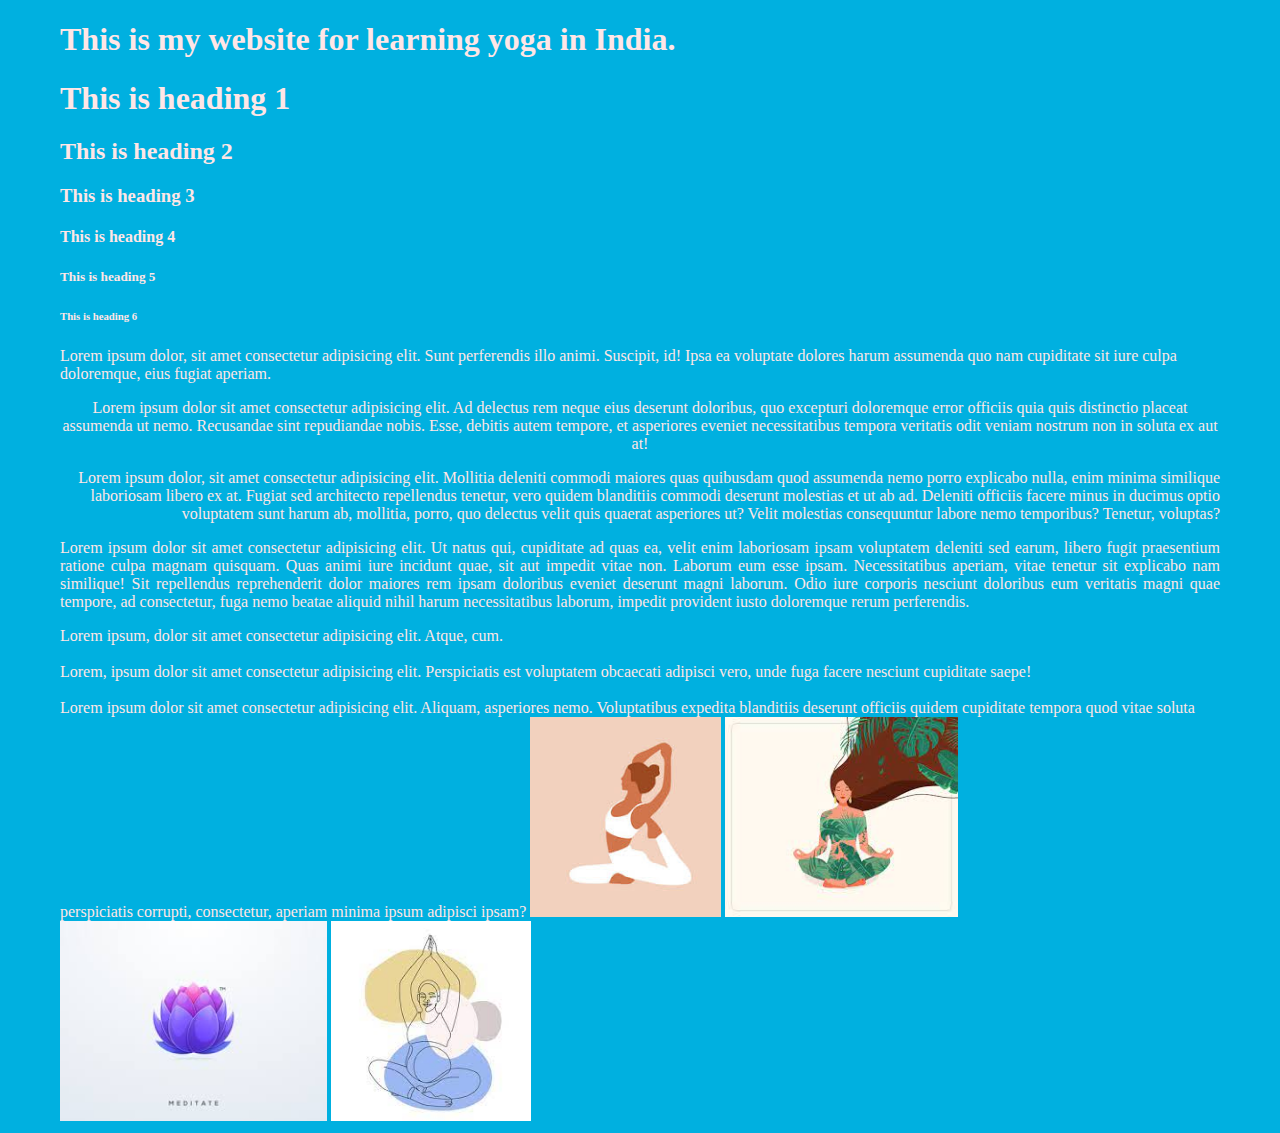
<file: index2.html>
<!DOCTYPE html>
<html lang="en">

<head>
    <meta charset="UTF-8">
    <meta http-equiv="X-UA-Compatible" content="IE=edge">
    <meta name="viewport" content="width=device-width, initial-scale=1.0">
    <link rel="icon" type="image/x-icon" href="favicon.png">
    <title>Learning Yoga</title>
</head>

<body leftmargin="60" bgcolor="ombre" text="#ffe6e6"></body>
<h1>This is my website for learning yoga in India.</h1>
<h1>This is heading 1</h1>
<h2>This is heading 2</h2>
<h3>This is heading 3</h3>
<h4>This is heading 4</h4>
<h5>This is heading 5</h5>
<h6>This is heading 6</h6>

<P>Lorem ipsum dolor, sit amet consectetur adipisicing elit. Sunt perferendis illo animi. Suscipit, id! Ipsa ea voluptate dolores harum assumenda quo nam cupiditate sit iure culpa doloremque, eius fugiat aperiam.</P>
<P align="center">Lorem ipsum dolor sit amet consectetur adipisicing elit. Ad delectus rem neque eius deserunt doloribus, quo excepturi doloremque error officiis quia quis distinctio placeat assumenda ut nemo. Recusandae sint repudiandae nobis. Esse, debitis autem tempore, et asperiores eveniet necessitatibus tempora veritatis odit veniam nostrum non in soluta ex aut at!</P>
<P align="right">Lorem ipsum dolor, sit amet consectetur adipisicing elit. Mollitia deleniti commodi maiores quas quibusdam quod assumenda nemo porro explicabo nulla, enim minima similique laboriosam libero ex at. Fugiat sed architecto repellendus tenetur, vero quidem blanditiis commodi deserunt molestias et ut ab ad. Deleniti officiis facere minus in ducimus optio voluptatem sunt harum ab, mollitia, porro, quo delectus velit quis quaerat asperiores ut? Velit molestias consequuntur labore nemo temporibus? Tenetur, voluptas?</P>
<P align="justify">Lorem ipsum dolor sit amet consectetur adipisicing elit. Ut natus qui, cupiditate ad quas ea, velit enim laboriosam ipsam voluptatem deleniti sed earum, libero fugit praesentium ratione culpa magnam quisquam. Quas animi iure incidunt quae, sit aut impedit vitae non. Laborum eum esse ipsam. Necessitatibus aperiam, vitae tenetur sit explicabo nam similique! Sit repellendus reprehenderit dolor maiores rem ipsam doloribus eveniet deserunt magni laborum. Odio iure corporis nesciunt doloribus eum veritatis magni quae tempore, ad consectetur, fuga nemo beatae aliquid nihil harum necessitatibus laborum, impedit provident iusto doloremque rerum perferendis.</P>

Lorem ipsum, dolor sit amet consectetur adipisicing elit. Atque, cum. <br><br>
Lorem, ipsum dolor sit amet consectetur adipisicing elit. Perspiciatis est voluptatem obcaecati adipisci vero, unde fuga facere nesciunt cupiditate saepe! <br><br>

Lorem ipsum dolor sit amet consectetur adipisicing elit. Aliquam, asperiores nemo. Voluptatibus expedita blanditiis deserunt officiis quidem cupiditate tempora quod vitae soluta perspiciatis corrupti, consectetur, aperiam minima ipsum adipisci ipsam? 


<img src="images/1.webp" alt="Yoga pose 1" height="200">
<img src="images/2.webp" alt="" height="200">
<img src="images/3.webp" alt="" height="200">
<img src="images/4.webp" alt="" height="200">

</body>

</html>
</file>
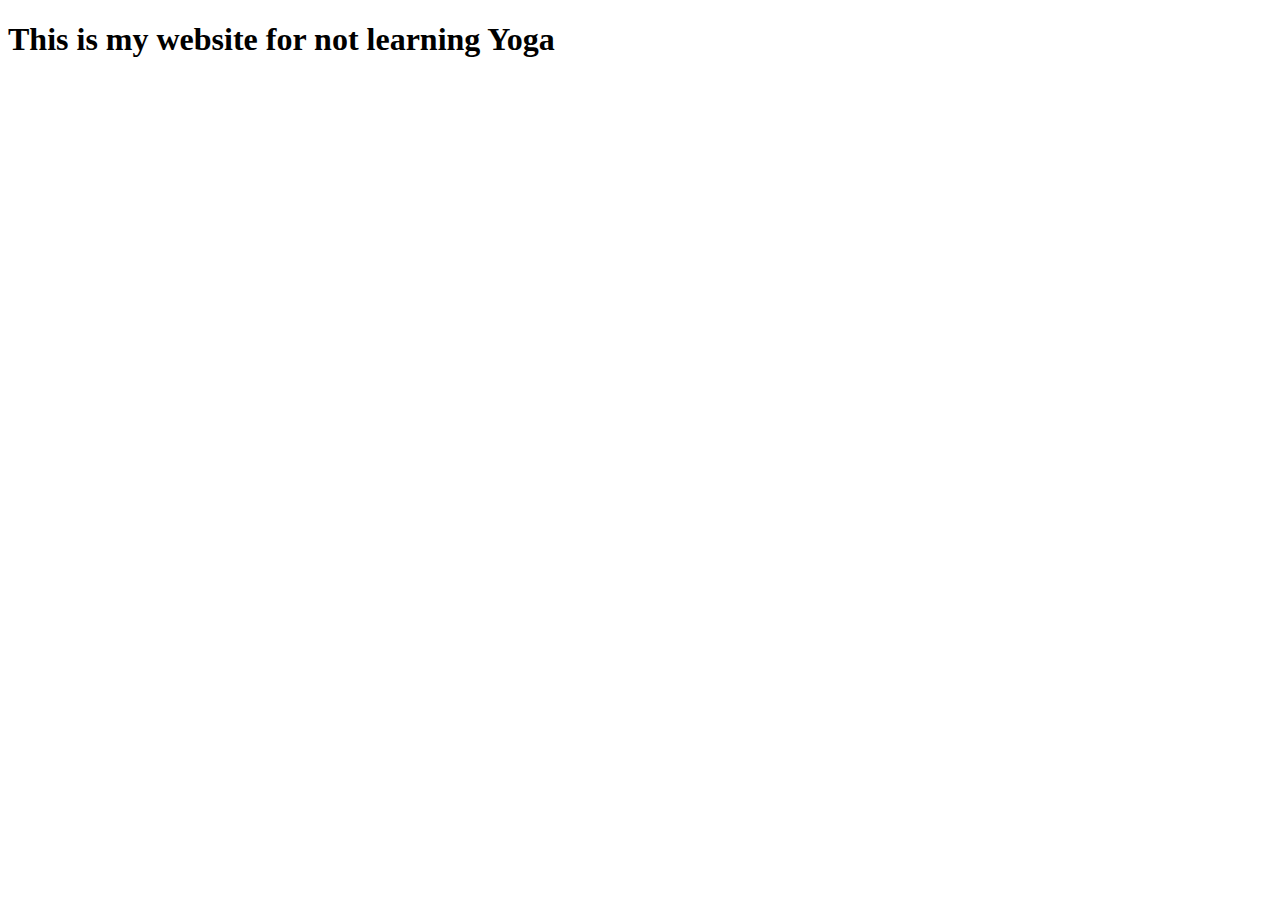
<file: Learning Yoga.html>
<!DOCTYPE html>
<!-- saved from url=(0032)http://127.0.0.1:5500/index.html -->
<html lang="en"><head><meta http-equiv="Content-Type" content="text/html; charset=UTF-8">
    
    <meta http-equiv="X-UA-Compatible" content="IE=edge">
    <meta name="viewport" content="width=device-width, initial-scale=1.0">
    <title>Learning Yoga</title>
</head>
<body>
<h1>This is my website for not learning Yoga</h1>
<!-- Code injected by live-server -->
<script>
	// <![CDATA[  <-- For SVG support
	if ('WebSocket' in window) {
		(function () {
			function refreshCSS() {
				var sheets = [].slice.call(document.getElementsByTagName("link"));
				var head = document.getElementsByTagName("head")[0];
				for (var i = 0; i < sheets.length; ++i) {
					var elem = sheets[i];
					var parent = elem.parentElement || head;
					parent.removeChild(elem);
					var rel = elem.rel;
					if (elem.href && typeof rel != "string" || rel.length == 0 || rel.toLowerCase() == "stylesheet") {
						var url = elem.href.replace(/(&|\?)_cacheOverride=\d+/, '');
						elem.href = url + (url.indexOf('?') >= 0 ? '&' : '?') + '_cacheOverride=' + (new Date().valueOf());
					}
					parent.appendChild(elem);
				}
			}
			var protocol = window.location.protocol === 'http:' ? 'ws://' : 'wss://';
			var address = protocol + window.location.host + window.location.pathname + '/ws';
			var socket = new WebSocket(address);
			socket.onmessage = function (msg) {
				if (msg.data == 'reload') window.location.reload();
				else if (msg.data == 'refreshcss') refreshCSS();
			};
			if (sessionStorage && !sessionStorage.getItem('IsThisFirstTime_Log_From_LiveServer')) {
				console.log('Live reload enabled.');
				sessionStorage.setItem('IsThisFirstTime_Log_From_LiveServer', true);
			}
		})();
	}
	else {
		console.error('Upgrade your browser. This Browser is NOT supported WebSocket for Live-Reloading.');
	}
	// ]]>
</script>

</body></html>
</file>
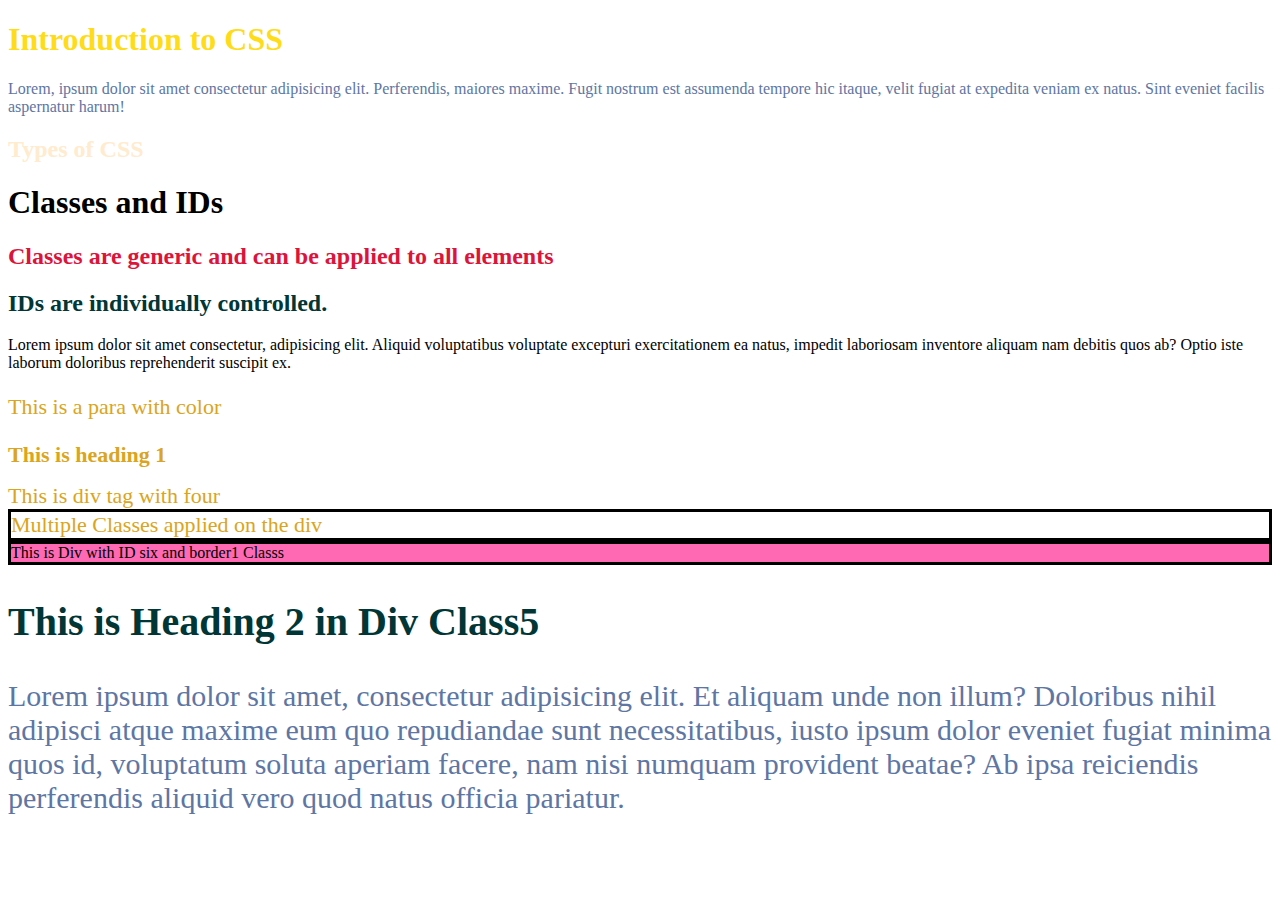
<file: yoga/1_introcss.html>
<!DOCTYPE html>
<html lang="en">

<head>
    <meta charset="UTF-8">
    <meta http-equiv="X-UA-Compatible" content="IE=edge">
    <meta name="viewport" content="width=device-width, initial-scale=1.0">
    <title>CSS Intro</title>
    <style>
        .four {
            color: goldenrod;
            font-size: 22px;
        }

        .border1 {
            border: 3px solid rgb(0, 0, 0);
        }

        #one {
            color: blueviolet;
        }

        #two {
            color: crimson;
        }

        #three {
            color: black;
        }

        #six {
            background-color: hotpink;
        }
        .class5 {
            font-size: 30px;
        }
        .class5 h2{
            font-size: 40px;
        }
        p {
            color: orange;

        }
    </style>
    <link rel="stylesheet" href="style.css">
</head>

<body>
    <h1 style="color: rgba(255, 217, 0, 0.911);">Introduction to CSS</h1>
    <p>Lorem, ipsum dolor sit amet consectetur adipisicing elit. Perferendis, maiores maxime. Fugit nostrum est
        assumenda tempore hic itaque, velit fugiat at expedita veniam ex natus. Sint eveniet facilis aspernatur harum!
    </p>
    <h2 id="one" style="color: blanchedalmond;">Types of CSS</h2>
    <h1>Classes and IDs</h1>
    <h2 id="two">Classes are generic and can be applied to all elements</h2>
    <h2>IDs are individually controlled.</h2>
    <p id="three"> Lorem ipsum dolor sit amet consectetur, adipisicing elit. Aliquid voluptatibus voluptate excepturi
        exercitationem ea natus, impedit laboriosam inventore aliquam nam debitis quos ab? Optio iste laborum doloribus
        reprehenderit suscipit ex.</p>
    <p class="four">This is a para with color</p>
    <h1 class="four"> This is heading 1</h1>
    <div class="four"> This is div tag with four</div>
    <div class="four border1">Multiple Classes applied on the div</div>
    <div id="six" class="border1">This is Div with ID six and border1 Classs</div>
    <div class="class5">
        <h2>This is Heading 2 in Div Class5</h2>
        <p>Lorem ipsum dolor sit amet, consectetur adipisicing elit. Et aliquam unde non illum? Doloribus nihil adipisci
            atque maxime eum quo repudiandae sunt necessitatibus, iusto ipsum dolor eveniet fugiat minima quos id,
            voluptatum soluta aperiam facere, nam nisi numquam provident beatae? Ab ipsa reiciendis perferendis aliquid
            vero quod natus officia pariatur.</p>
    </div>
</body>

</html>
</file>
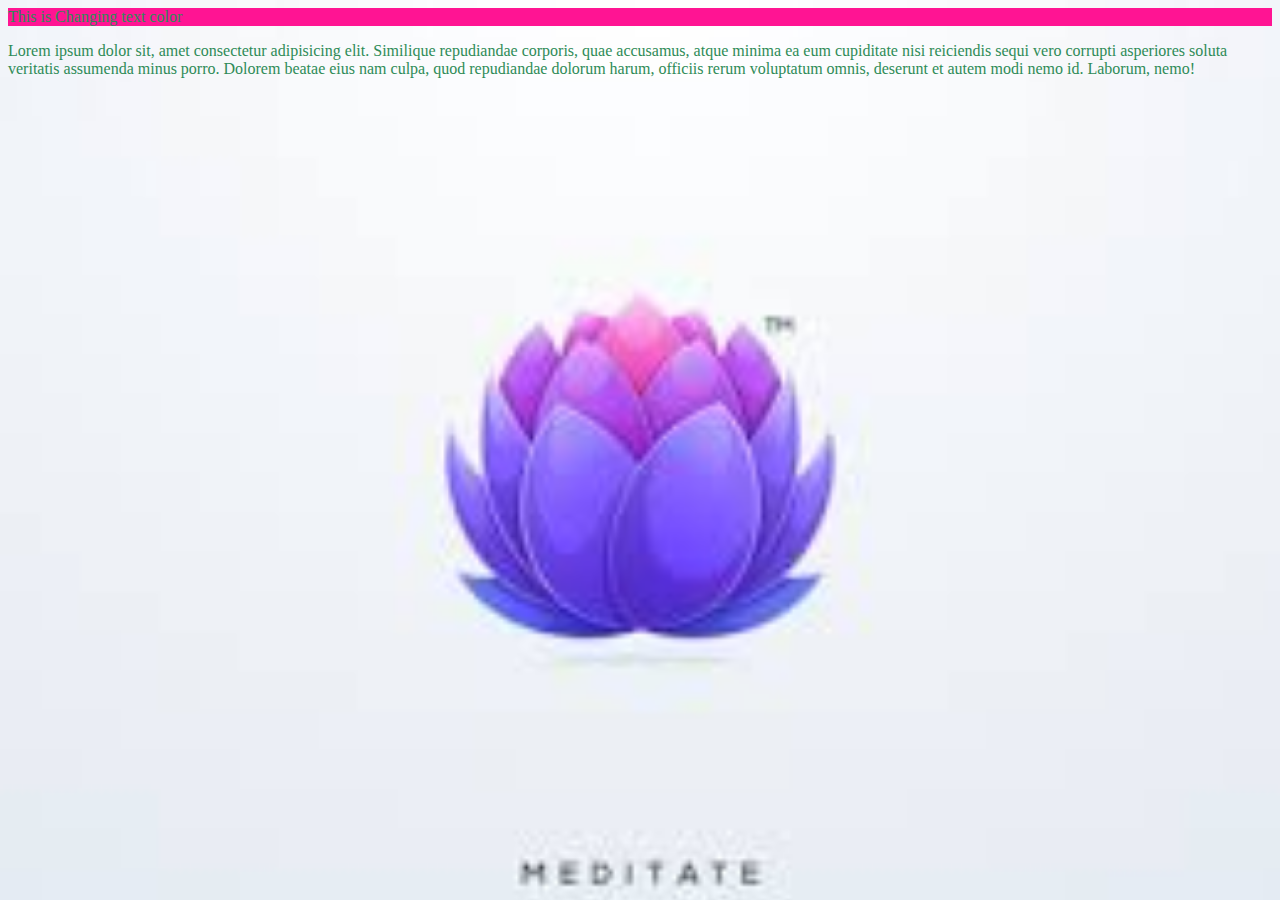
<file: yoga/2_properties.html>
<!DOCTYPE html>
<html lang="en">

<head>
    <meta charset="UTF-8">
    <meta http-equiv="X-UA-Compatible" content="IE=edge">
    <meta name="viewport" content="width=device-width, initial-scale=1.0">
    <title>CSS Properties</title>
    <style>
        .color1 {
            color: seagreen;
            background-color: deeppink;
        }
    body{
        color: seagreen;
        background-color: deeppink;
        background-image: url(images/3.webp);
        background-repeat: no-repeat;
        background-size: 100%;
    }
    </style>
</head>

<body>
    <div class="color1">This is Changing text color</div>
    <p>
        Lorem ipsum dolor sit, amet consectetur adipisicing elit. Similique repudiandae corporis, quae accusamus, atque
        minima ea eum cupiditate nisi reiciendis sequi vero corrupti asperiores soluta veritatis assumenda minus porro.
        Dolorem beatae eius nam culpa, quod repudiandae dolorum harum, officiis rerum voluptatum omnis, deserunt et
        autem modi nemo id. Laborum, nemo!
    </p>
</body>

</html>
</file>
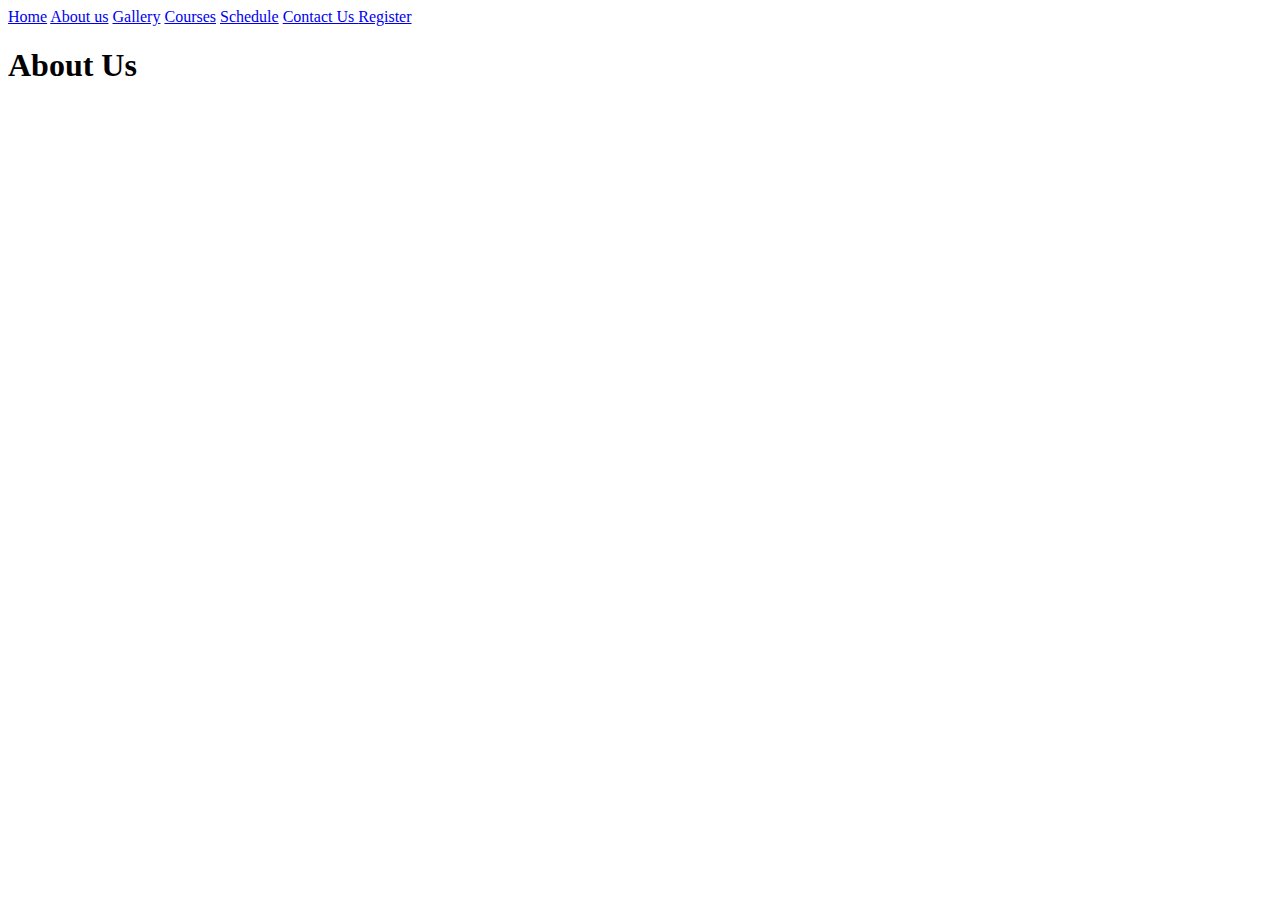
<file: yoga/about.html>
<!DOCTYPE html>
<html lang="en">
<head>
    <meta charset="UTF-8">
    <meta http-equiv="X-UA-Compatible" content="IE=edge">
    <meta name="viewport" content="width=, initial-scale=1.0">
    <title>Document</title>
    <link rel="icon" type="image/x-icon" href="favicon.png">
    <link rel="stylesheet" href="style.css">
</head>
<body>
    
<a href="index.html">Home</a>
<a href="about.html">About us</a>
<a href="gallery.html">Gallery</a>
<a href="courses.html">Courses</a>
<a href="schedule.html">Schedule</a>
<a href="contact.html">Contact Us </a>
<a href="Register.html">Register </a>
<h1>About Us</h1>
</body>
</html>
</file>
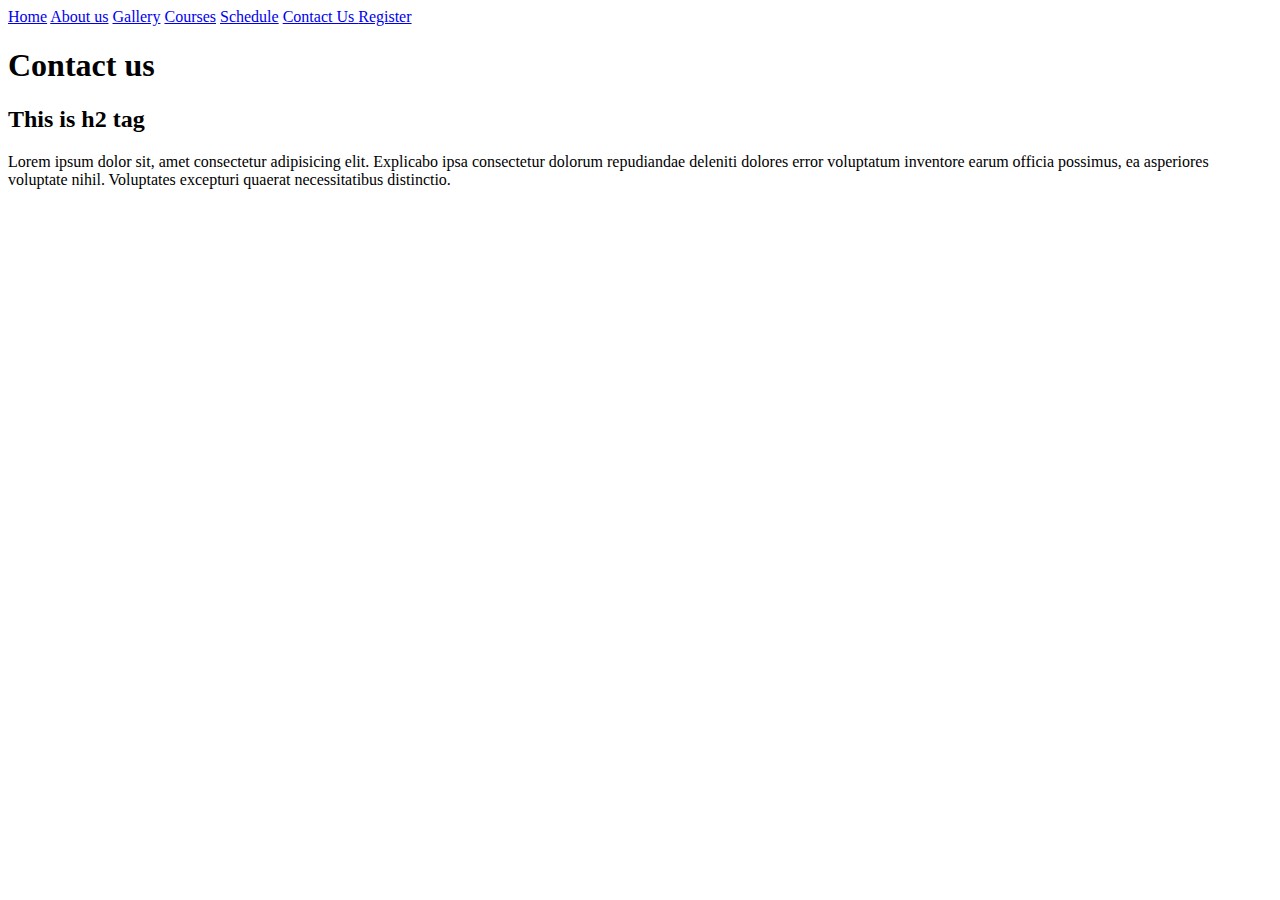
<file: yoga/Contact.html>
<!DOCTYPE html>
<html lang="en">
<head>
    <meta charset="UTF-8">
    <meta http-equiv="X-UA-Compatible" content="IE=edge">
    <meta name="viewport" content="width=, initial-scale=1.0">
    <title>Document</title>
    <link rel="icon" type="image/x-icon" href="favicon.png">
</head>
<body>
    
<a href="index.html">Home</a>
<a href="about.html">About us</a>
<a href="gallery.html">Gallery</a>
<a href="courses.html">Courses</a>
<a href="schedule.html">Schedule</a>
<a href="contact.html">Contact Us </a>
<a href="Register.html">Register </a>
<h1>Contact us</h1>
<h2>This is h2 tag</h2>
    <p>Lorem ipsum dolor sit, amet consectetur adipisicing elit. Explicabo ipsa consectetur dolorum repudiandae deleniti
        dolores error voluptatum inventore earum officia possimus, ea asperiores voluptate nihil. Voluptates excepturi
        quaerat necessitatibus distinctio.
    </p>
</body>
</html>
</file>
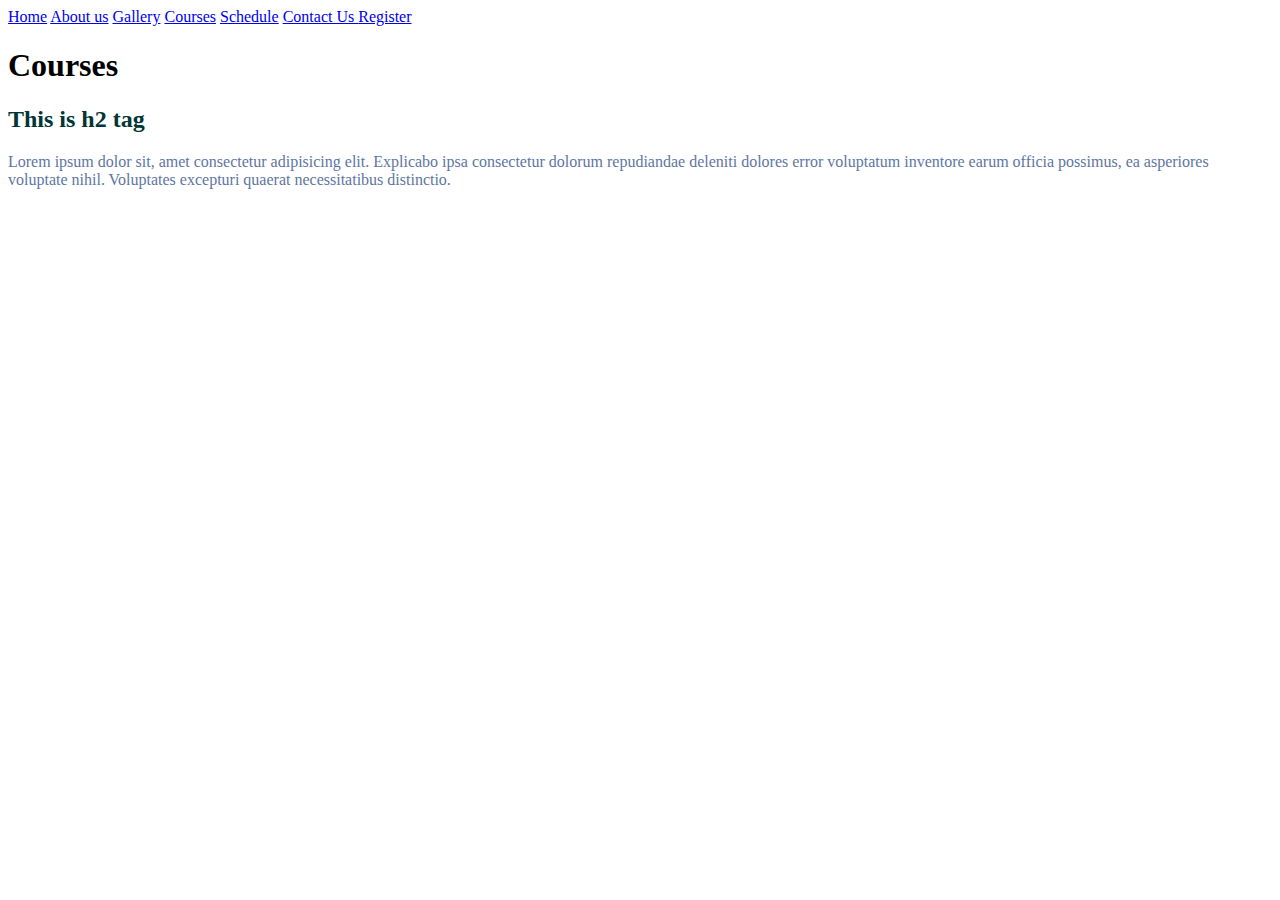
<file: yoga/courses.html>
<!DOCTYPE html>
<html lang="en">

<head>
    <meta charset="UTF-8">
    <meta http-equiv="X-UA-Compatible" content="IE=edge">
    <meta name="viewport" content="width=, initial-scale=1.0">
    <title>Document</title>
    <link rel="icon" type="image/x-icon" href="favicon.png">
    <link rel="stylesheet" href="style.css">

</head>

<body>

    <a href="index.html">Home</a>
    <a href="about.html">About us</a>
    <a href="gallery.html">Gallery</a>
    <a href="courses.html">Courses</a>
    <a href="schedule.html">Schedule</a>
    <a href="contact.html">Contact Us </a>
    <a href="Register.html">Register </a>
    <h1>Courses</h1>
    <h2>This is h2 tag</h2>
    <p>Lorem ipsum dolor sit, amet consectetur adipisicing elit. Explicabo ipsa consectetur dolorum repudiandae deleniti
        dolores error voluptatum inventore earum officia possimus, ea asperiores voluptate nihil. Voluptates excepturi
        quaerat necessitatibus distinctio.
    </p>
</body>

</html>
</file>
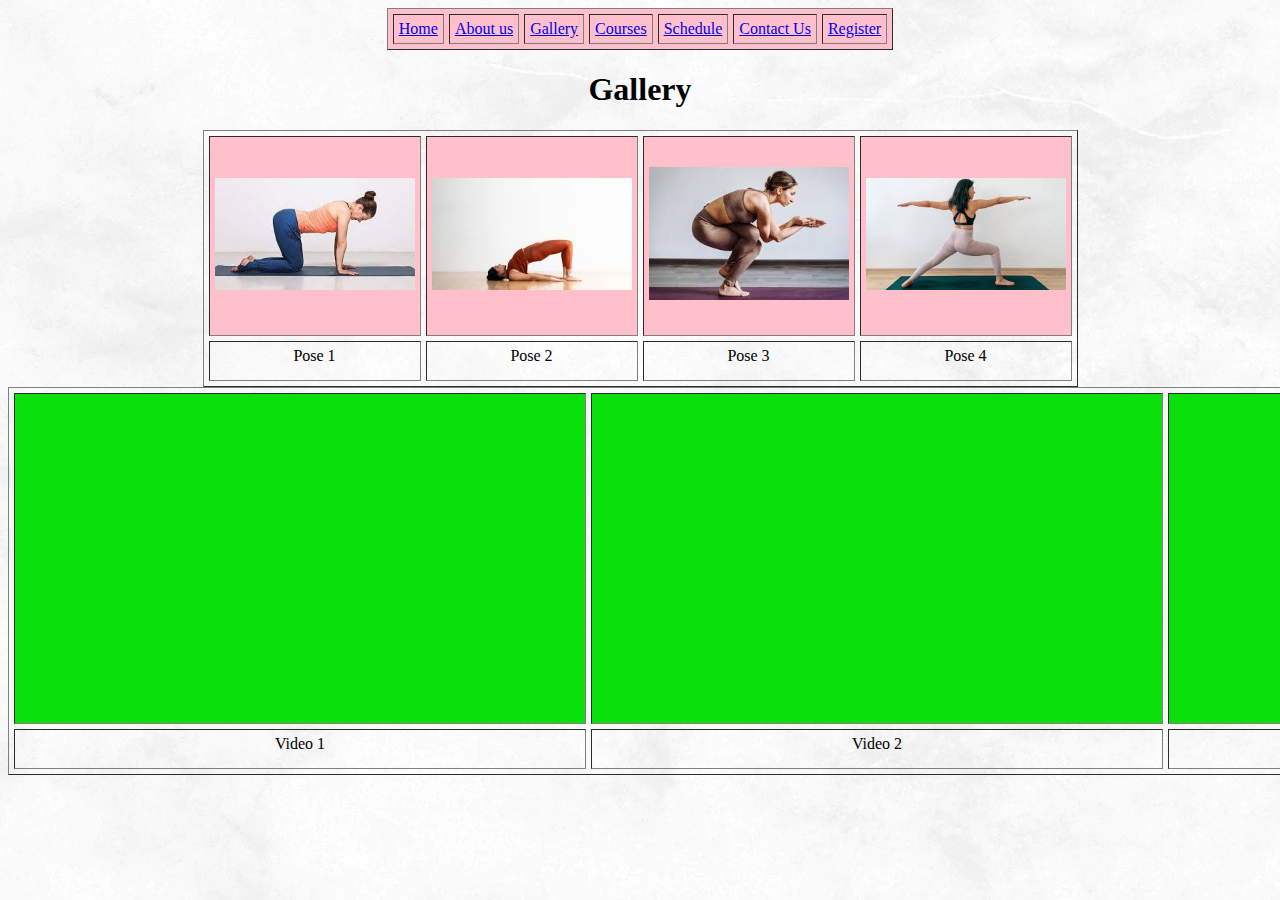
<file: yoga/gallery.html>
<!DOCTYPE html>
<html lang="en">

<head>
    <meta charset="UTF-8">
    <meta http-equiv="X-UA-Compatible" content="IE=edge">
    <meta name="viewport" content="width=, initial-scale=1.0">
    <title>Document</title>
    <link rel="icon" type="image/x-icon" href="favicon.png">
    <link rel="stylesheet" href="style.css">
</head>

<body background="images/bgd.png">
 <table align="center" <table border="1" cellspacing="5" cellpadding="5" align="center" bgcolor="pink">
    <tr align="center">
        <td> <a href="index.html">Home</a></td>
        <td><a href="about.html">About us</a></td>
        <td><a href="gallery.html">Gallery</a></td>
        <td>  <a href="courses.html">Courses</a></td>
        <td><a href="schedule.html">Schedule</a></td>
        <td><a href="contact.html">Contact Us </a></td>
        <td> <a href="Register.html">Register </a></td>
    </tr>
</table>
    <h1 align="center">Gallery </h1>
    <table border="1" cellspacing="5" cellpadding="5" align="center">
        <tr height="200" bgcolor="pink">
            <td> <img src="images/YP1.png" alt="" width="200"></td>
            <td> <img src="images/YP2.png" alt="" width="200"></td>
            <td> <img src="images/YP3.png" alt="" width="200"></td>
            <td> <img src="images/YP4.png" alt="" width="200"></td>
        </tr>
        <tr align="center" height="40" valign="top">
            <td>Pose 1</td>
            <td>Pose 2</td>
            <td>Pose 3</td>
            <td>Pose 4</td>
        </tr>
  <table border="1" cellspacing="5" cellpadding="5" align="center">
            <tr height="200" bgcolor="magenata">
    
                <td> <iframe width="560" height="315" src="https://www.youtube.com/embed/v7AYKMP6rOE"
                    title="YouTube video player" frameborder="0"
                    allow="accelerometer; autoplay; clipboard-write; encrypted-media; gyroscope; picture-in-picture"
                    allowfullscreen></iframe></td>
               
                <td>  <iframe width="560" height="315" src="https://www.youtube.com/embed/g_tea8ZNk5A"
                        title="YouTube video player" frameborder="0"
                        allow="accelerometer; autoplay; clipboard-write; encrypted-media; gyroscope; picture-in-picture"
                        allowfullscreen></iframe></td>
                <td>   <iframe width="560" height="315" src="https://www.youtube.com/embed/yMNLa17g9uc"
                        title="YouTube video player" frameborder="0"
                        allow="accelerometer; autoplay; clipboard-write; encrypted-media; gyroscope; picture-in-picture"
                        allowfullscreen></iframe></td>
                    </tr>
                    <tr align="center" height="40" valign="top">
                        <td>Video 1</td>
                        <td>Video 2</td>
                        <td>Video 3</td>
                    </tr>
                </table>
           
           
        </table>
</body>

</html>
</file>
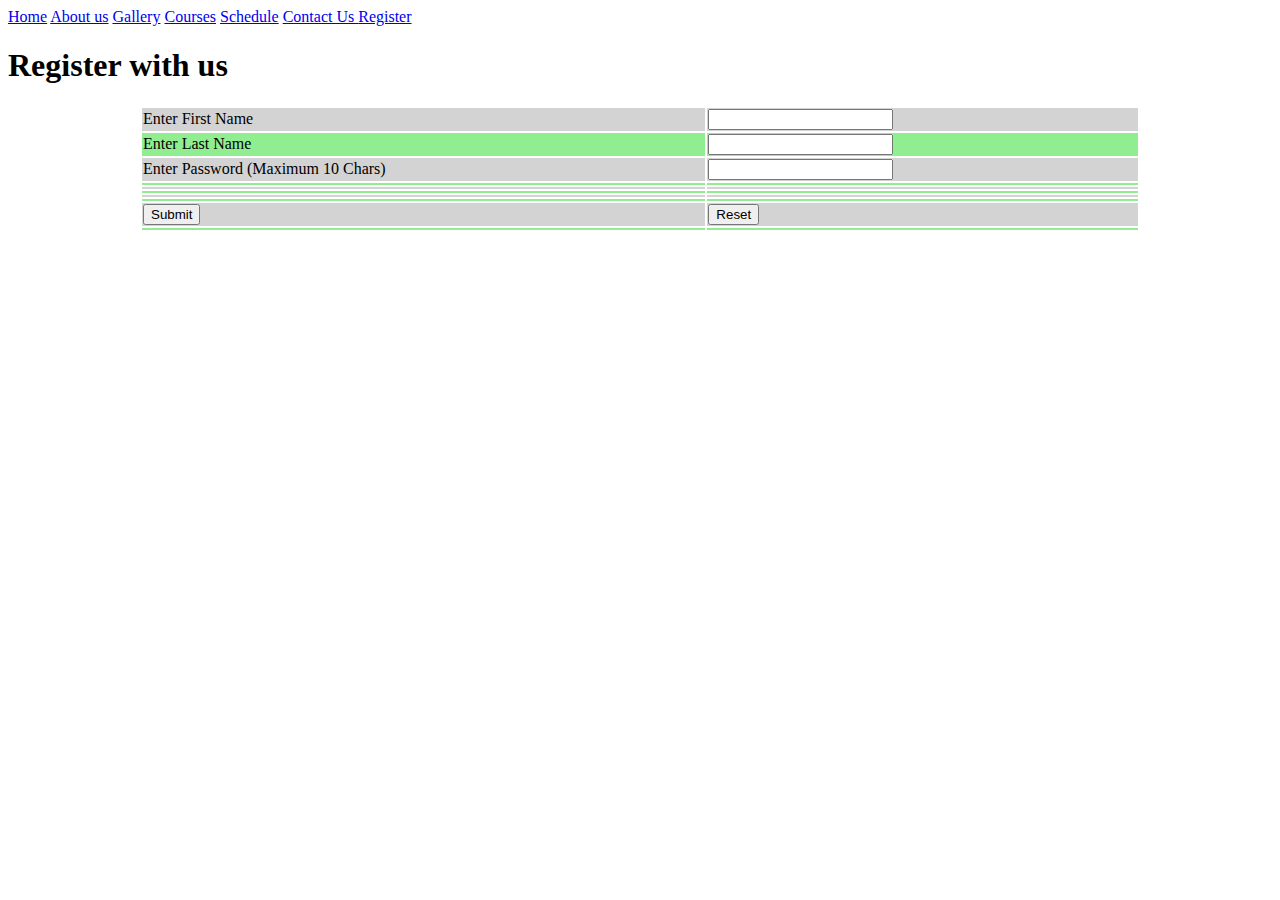
<file: yoga/register.html>
<!DOCTYPE html>
<html lang="en">
<head>
    <meta charset="UTF-8">
    <meta http-equiv="X-UA-Compatible" content="IE=edge">
    <meta name="viewport" content="width=, initial-scale=1.0">
    <title>Document</title>
    <link rel="icon" type="image/x-icon" href="favicon.png">
</head>
<body>
    
<a href="index.html">Home</a>
<a href="about.html">About us</a>
<a href="gallery.html">Gallery</a>
<a href="courses.html">Courses</a>
<a href="schedule.html">Schedule</a>
<a href="contact.html">Contact Us </a>
<a href="Register.html">Register </a>
<h1>Register with us</h1>

<form action="Thank.html" method="get">
<table align="center" width="1000">
<tr bgcolor="lightgrey">
    <td> <label for="fname">Enter First Name</label></td>
    <td> <input type="text" name="fname" required id="fname"></td>
</tr>
<tr bgcolor="lightgreen">
    <td> <label for="lname">Enter Last Name</label></td>
    <td> <input type="text" name="lname" required id="lname"></td>
</tr>
<tr bgcolor="lightgrey">
    <td> <label for="psw">Enter Password (Maximum 10 Chars)</label></td>
    <td> <input type="Password" required maxlength="10" name="psw" id=""></td>
    
</tr>
<tr bgcolor="lightgreen">
    <td> </td>
    <td></td>
</tr>  
<tr bgcolor="lightgrey">
    <td> </td>
    <td> </td>
</tr>
<tr bgcolor="lightgreen">
    <td> </td>
    <td> </td>
</tr>
<tr bgcolor="lightgrey">
    <td> </td>
    <td> </td>
</tr>
<tr bgcolor="lightgreen">
    <td> </td>
    <td> </td>
</tr>
<tr bgcolor="lightgrey">
    <td> <input type="submit" name="" id=""></td>
    <td> <input type="reset" name="" id=""></td>
</tr>
<tr bgcolor="lightgreen">
    <td> </td>
    <td> </td>
</tr>
</table>
 </form>
</body>
</html>
</file>
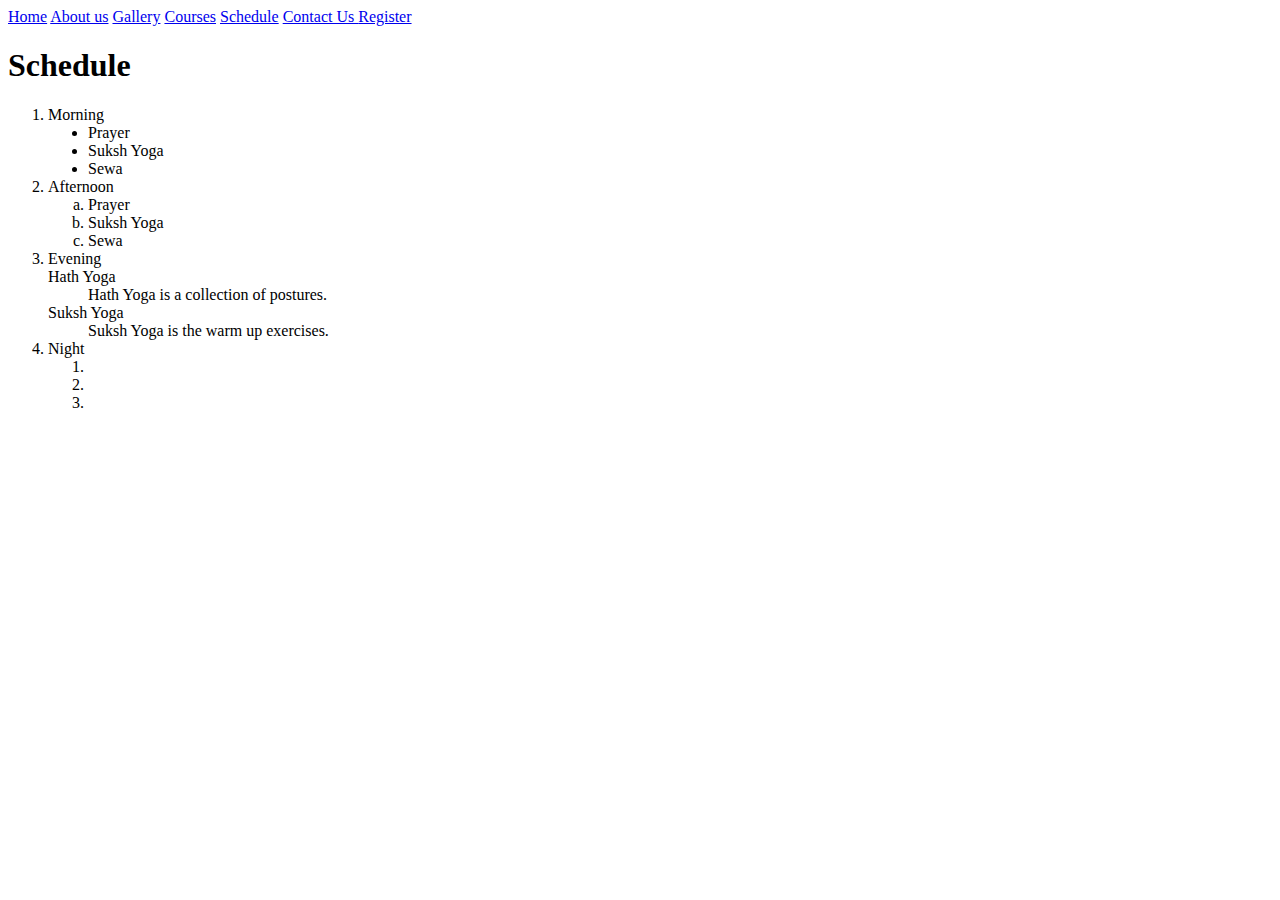
<file: yoga/schedule.html>
<!DOCTYPE html>
<html lang="en">
<head>
    <meta charset="UTF-8">
    <meta http-equiv="X-UA-Compatible" content="IE=edge">
    <meta name="viewport" content="width=, initial-scale=1.0">
    <title>Document</title>
    <link rel="icon" type="image/x-icon" href="favicon.png">
</head>
<body>
    
<a href="index.html">Home</a>
<a href="about.html">About us</a>
<a href="gallery.html">Gallery</a>
<a href="courses.html">Courses</a>
<a href="schedule.html">Schedule</a>
<a href="contact.html">Contact Us </a>
<a href="Register.html">Register </a>
<h1>Schedule</h1>

<ol>
    <li>Morning</li>
    <ul type="disc">
        <li>Prayer</li>
        <li>Suksh Yoga</li>
        <li>Sewa</li>
    </ul>
    <li>Afternoon</li>
    <ol type="a">
        <li>Prayer</li>
        <li>Suksh Yoga</li>
        <li>Sewa</li>
    </ol>
    <li>Evening</li>

    <dl>
    <dt>Hath Yoga</dt>
    <dd>Hath Yoga is a collection of postures.</dd>
    <dt>Suksh Yoga</dt>
    <dd>Suksh Yoga is the warm up exercises.</dd>
    </dl>
    <li>Night</li> 
     <ol>
      <li></li>
      <li></li>
    <li></li>

     </ol>

</ol>


</body>
</html>
</file>
<file: yoga/style.css>
h2{
    color: rgb(0, 54, 54);
}
/* Extra code: */
p{ 
    color: rgb(94, 118, 163);
}
</file>
